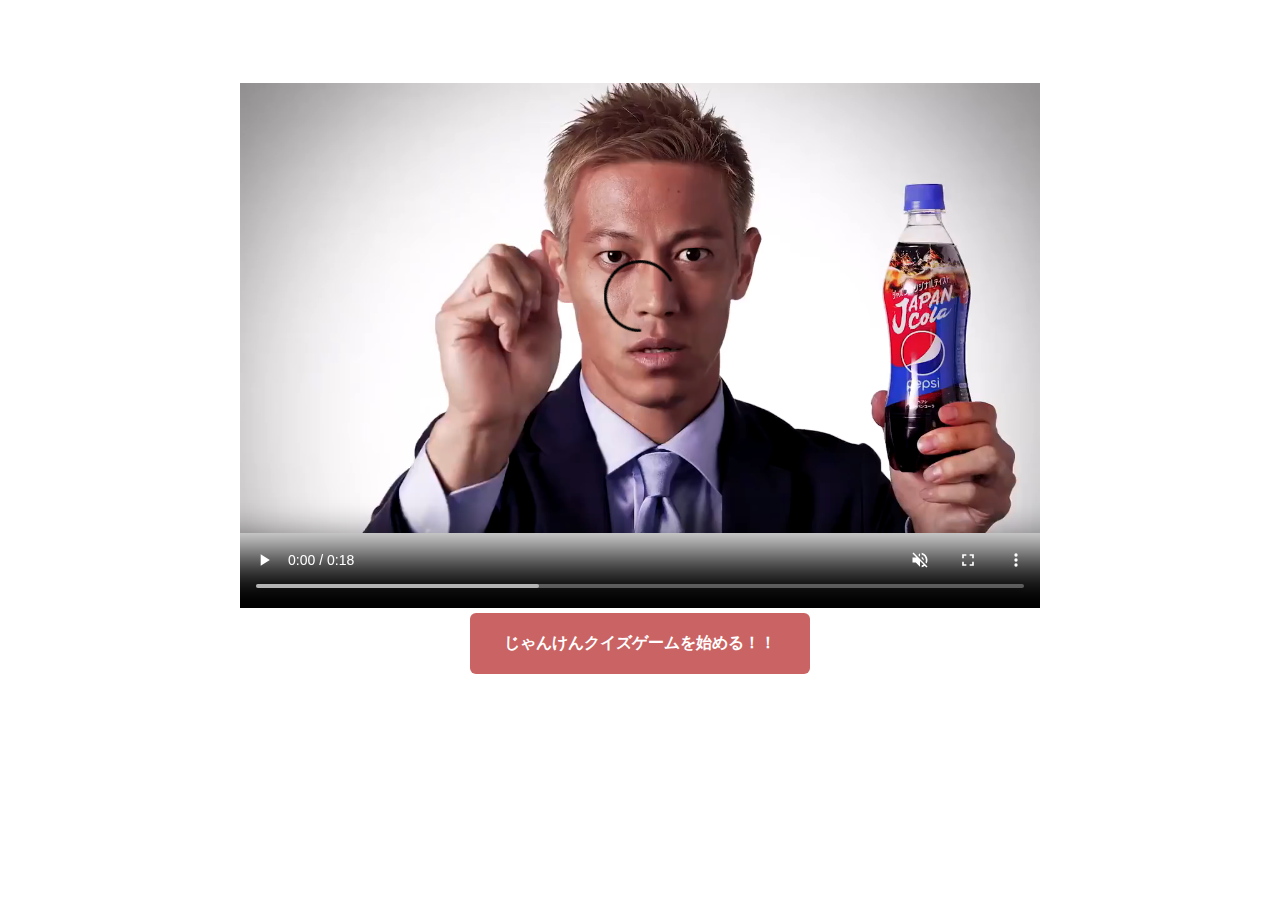
<file: index.html>
<!DOCTYPE html>
<html lang="ja">
<head>
  <meta charset="UTF-8">
  <meta name="viewport" content="width=device-width, initial-scale=1.0">
  <link rel="stylesheet" href="css/index.css">
  <title>ケイスケ･ホンダとじゃんけんクイズ対決</title>
</head>
<body>
  
  <!-- 最初の動画は負ける -->
  <video muted src="movie/honda.mp4" controls></video>
  <a href="html/main.html">じゃんけんクイズゲームを始める！！</a>
</body>
</html>
</file>
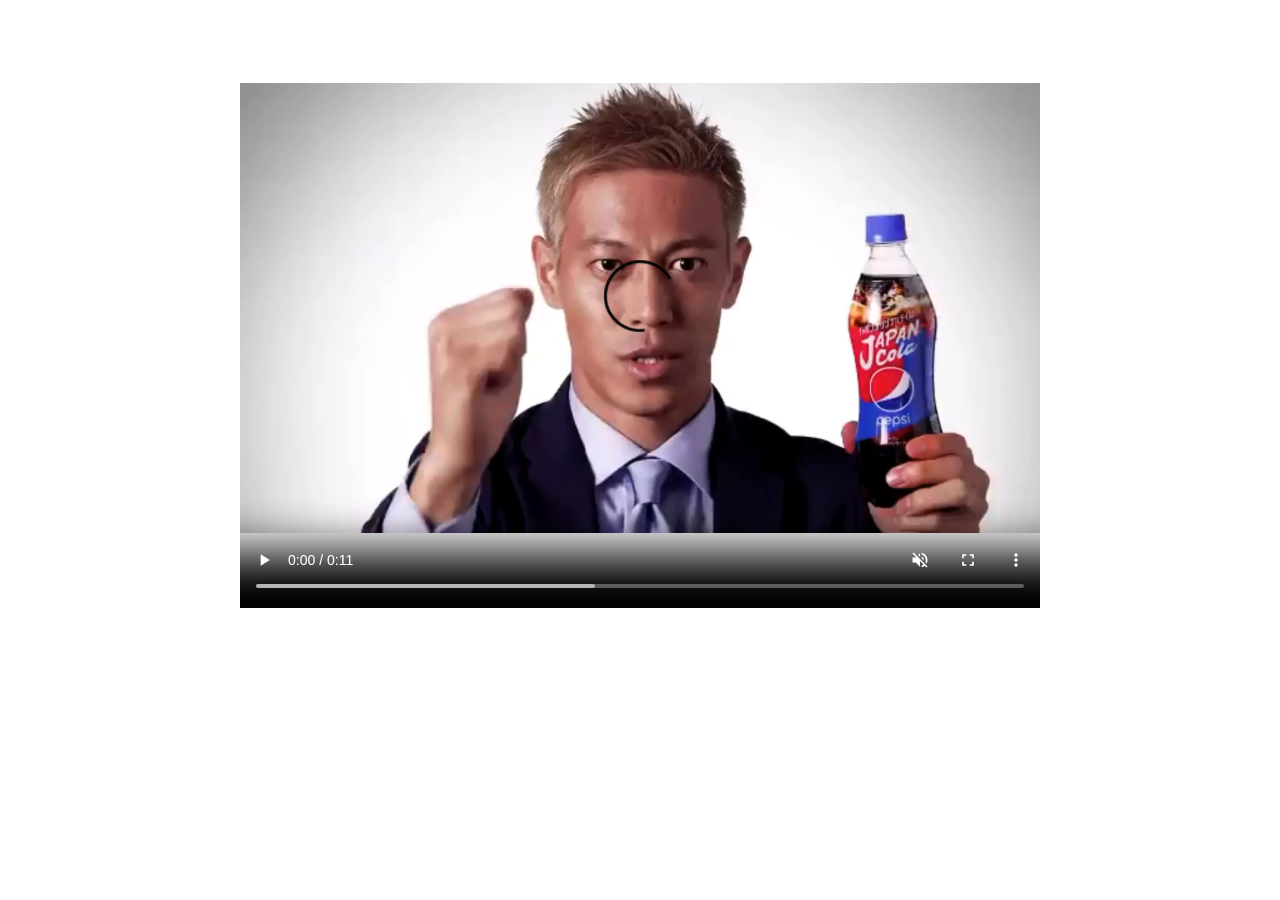
<file: html/goal.html>
<!DOCTYPE html>
<html lang="ja">

<head>
  <meta charset="UTF-8">
  <meta name="viewport" content="width=device-width, initial-scale=1.0">
  <link rel="stylesheet" href="../css/goal.css">
  <title>じゃんけんクイズ</title>
</head>
<body>
  <!-- 再生終了したらトップページに戻る -->
  <video muted src="../movie/keisuke.mp4" controls onended="location.href='../index.html';"></video>
</body>

</html>
</file>
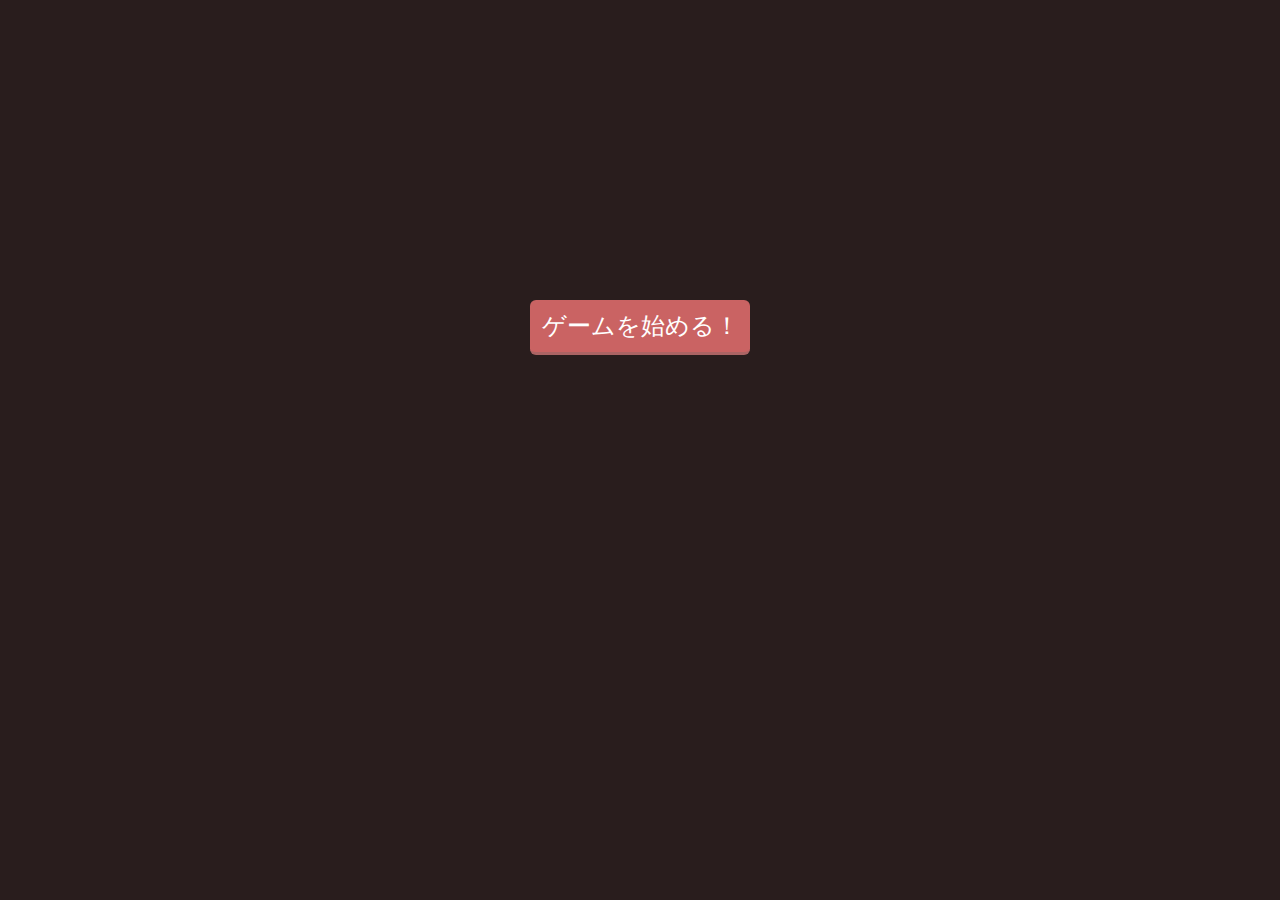
<file: html/main.html>
<!DOCTYPE html>
<html lang="ja">

<head>
  <meta charset="UTF-8">
  <meta name="viewport" content="width=device-width, initial-scale=1.0">
  <link rel="stylesheet" href="../css/main.css">
  <title>じゃんけんクイズ</title>
</head>

<body>

  <!-- ゲームのスタートボタン -->
  <p id="top">ゲームを始める！</p>

  <!-- クイズ画面の構成 -->
  <section id="container" class="hidden">
    <p id="time"></p>
    <!--クイズのじゃんけん画像-->
    <div id="question_img"></div>

    <!--クイズの質問内容-->
    <p id="question_order"></p>

    <!--答えの選択肢-->
    <ul id="choices"></ul>

    <!--次の問題にいくボタン-->
    <div id="btn" class="disabled">次の問題へ</div>

    <!--クイズ結果を表示するウインドウ-->
    <div id="showscore" class="hidden">
      <p id="scoreresult"></p>
      <p id="finishtime"></p>
      <a href=''>もう1度挑戦する</a>
      <a class="back" href='../index.html'>トップページに戻る</a>
    </div>

    <!-- リベンジウインドウ -->
    <div id="back" class="hidden">
      <a class="back" href='goal.html'>本田圭佑にリベンジ！！</a>
    </div>

  </section>
  <!--------------------->



  <script src="../js/main.js"></script>
</body>

</html>
</file>
<file: css/index.css>
video {
  display: block;
  width: 800px;
  height: 600px;
  margin: 0 auto;
}

a {
  text-decoration: none;
  display: block;
  width: 300px;
  margin: 5px auto 0;
  padding: 20px;
  background: #ca6363;
  border-radius: 6px;
  color: #fff;
  text-align: center;
  font-weight: bold;
}

a:hover {
  opacity: .8;
}

#logout:hover {
  opacity: .8;
}

#logout {
  display: inline-block;
  border-radius: 4px;
  padding: 10px;
  cursor: pointer;
  background: #ca6363;
  color: #fff;
}
</file>
<file: css/goal.css>
video {
  display: block;
  width: 800px;
  height: 600px;
  margin: 0 auto;
}
</file>
<file: css/main.css>
body {
  margin: 0;
  background:#170a0aeb;
  position: relative;
}

#container {
  width: 500px;
  margin: 48px auto 0;
  background: #fff;
  border-radius: 8px;
  padding: 24px;
  position: relative;
}

/* クイズ画面を隠す */
#container.hidden {
  display: none;
}

/* スタートボタンを隠す */
#top.none {
  display: none;
}

#top {
  color: #fff;
}

/* スタートボタン */
#top {
  position: absolute;
  text-align: center;
  width: 200px;
  top: 300px;
  left: 0;
  right: 0;
  margin: 0 auto;
  font-size: 24px;
  background: #ca6363;
  padding: 10px;
  border-bottom: solid 3px #ab6464;
  border-radius: 6px;
  cursor: pointer;
}

#top:hover {
  transform: translateY(3px);
  border-bottom: none;
}


/* クイズの質問部分 */
#question_order {
  margin: 0;
  font-weight: bold;
  font-size: 24px;
  text-align: center;
  margin-bottom: 36px;
}

/* クイズのジャンケン画像 */
#question_img img {
  display: block;
  margin: 0 auto;
}

/* 答えの選択肢 */
#choices {
  display: flex;
  justify-content: space-evenly;
  margin: 0 0 36px;
  padding: 0;
  font-size: 20px;
}

#choices > li {
  list-style: none;
  border: 2px solid #211717;
  cursor: pointer;
  user-select: none;
  border-radius: 6px;
  padding: 10px;
}

/* 擬似要素で○❌判定 */
#choices > li.maru::after {
  content: '◯';
}

#choices > li.batu::after {
  content: '❌';
}

#choices > li.batu {
  background: rgb(158, 10, 10);
  border-color: rgb(122, 3, 3);
  color: #fff;
  font-weight: bold;
}

#choices > li.maru {
  background: rgb(10, 216, 223);
  border-color: rgb(21, 211, 224);
  color: #fff;
  font-weight: bold;
}

/* 次へいくボタン */
#btn {
  background: #ca6363;
  border-radius: 6px;
  width: 200px;
  margin: 0 auto;
  text-align: center;
  color: #fff;
  cursor: pointer;
  box-shadow: 0 4px 0 #924949;
  user-select: none;
}

#stop {
  background: #ca6363;
  border-radius: 6px;
  width: 200px;
  margin: 0 auto;
  text-align: center;
  color: #fff;
  cursor: pointer;
  box-shadow: 0 4px 0 #924949;
  user-select: none;
}

/* 次へいくボタンを無効にした時 */
#btn.disabled {
  background: #d8d2d2;
  box-shadow: 0 4px 0 #bfbaba;
}

/* 結果を表示するウインドウ */
#showscore {
  position: absolute;
  width: 300px;
  padding: 30px;
  background: #130909;
  color: #fff;
  text-align: center;
  border-radius: 8px;
  top: 80px;
  left: 0;
  right: 0;
  margin: 0 auto;
  box-shadow: 0 4px 8px rgb(5, 5, 5);
}

/* 結果 */
#scoreresult {
  margin: 0 0 30px;
  font-size: 20px;
}

/* もう一度挑戦するボタン */
#showscore a {
  display: block;
  width: 200px;
  margin: 0 auto;
  text-decoration: none;
  color: #fff;
  background:  #ca6363;
  padding: 12px;
  border-radius: 6px;
}

/* トップページに戻るボタン */
#showscore a.back {
  display: block;
  width: 200px;
  margin: 20px auto 0;
  text-decoration: none;
  color: #fff;
  background:  #63c9ca;
  padding: 12px;
  border-radius: 6px;
}

#showscore a:hover {
  opacity: .8;
}

/* 結果表示するボタン隠す */
#showscore.hidden {
  transform: translateY(-500px);
}

/* クイズが終わった時の時間表示 */
#finishtime {
  margin: 0 0 30px;
  font-size: 16px;
}

#time {
  margin: 0;
  padding: 0;
  text-align: right;
}

/* 本田圭佑リベンジウインドウ */
#back.hidden {
  transform: translateY(-500px);
}

#back {
  position: absolute;
  width: 300px;
  padding: 30px;
  background: #130909;
  color: #fff;
  text-align: center;
  border-radius: 8px;
  top: 120px;
  left: 0;
  right: 0;
  margin: 0 auto;
  box-shadow: 0 4px 8px rgb(5, 5, 5);
} 


#back a.back {
  display: block;
  width: 200px;
  margin: 20px auto 0;
  text-decoration: none;
  color: #fff;
  background:  #63c9ca;
  padding: 12px;
  border-radius: 6px;
}
</file>
